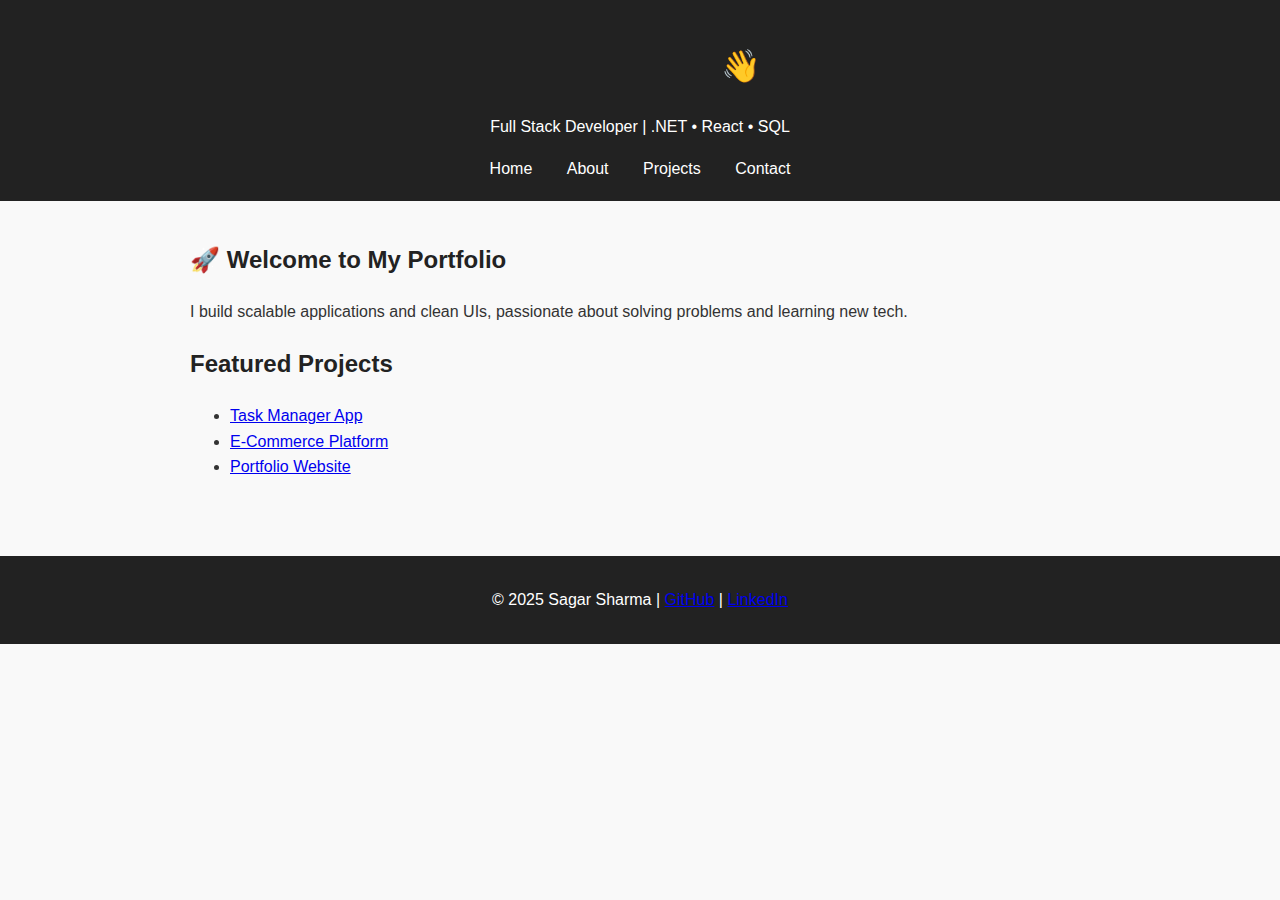
<file: index.html>
<!DOCTYPE html>
<html lang="en">
<head>
  <meta charset="UTF-8">
  <meta name="viewport" content="width=device-width, initial-scale=1.0">
  <title>Stacked Sagar | Portfolio</title>
  <link rel="stylesheet" href="style.css">
</head>
<body>
  <header>
    <h1>Hi, I'm Sagar 👋</h1>
    <p>Full Stack Developer | .NET • React • SQL</p>
    <nav>
      <a href="index.html">Home</a>
      <a href="about.html">About</a>
      <a href="projects.html">Projects</a>
      <a href="contact.html">Contact</a>
    </nav>
  </header>

  <main>
    <section class="intro">
      <h2>🚀 Welcome to My Portfolio</h2>
      <p>I build scalable applications and clean UIs, passionate about solving problems and learning new tech.</p>
    </section>

    <section class="highlights">
      <h2>Featured Projects</h2>
      <ul>
        <li><a href="projects.html">Task Manager App</a></li>
        <li><a href="projects.html">E-Commerce Platform</a></li>
        <li><a href="projects.html">Portfolio Website</a></li>
      </ul>
    </section>
  </main>

  <footer>
    <p>© 2025 Sagar Sharma | <a href="https://github.com/StackedSagar">GitHub</a> | <a href="https://linkedin.com/in/StackedSagar">LinkedIn</a></p>
  </footer>
</body>
</html>
</file>
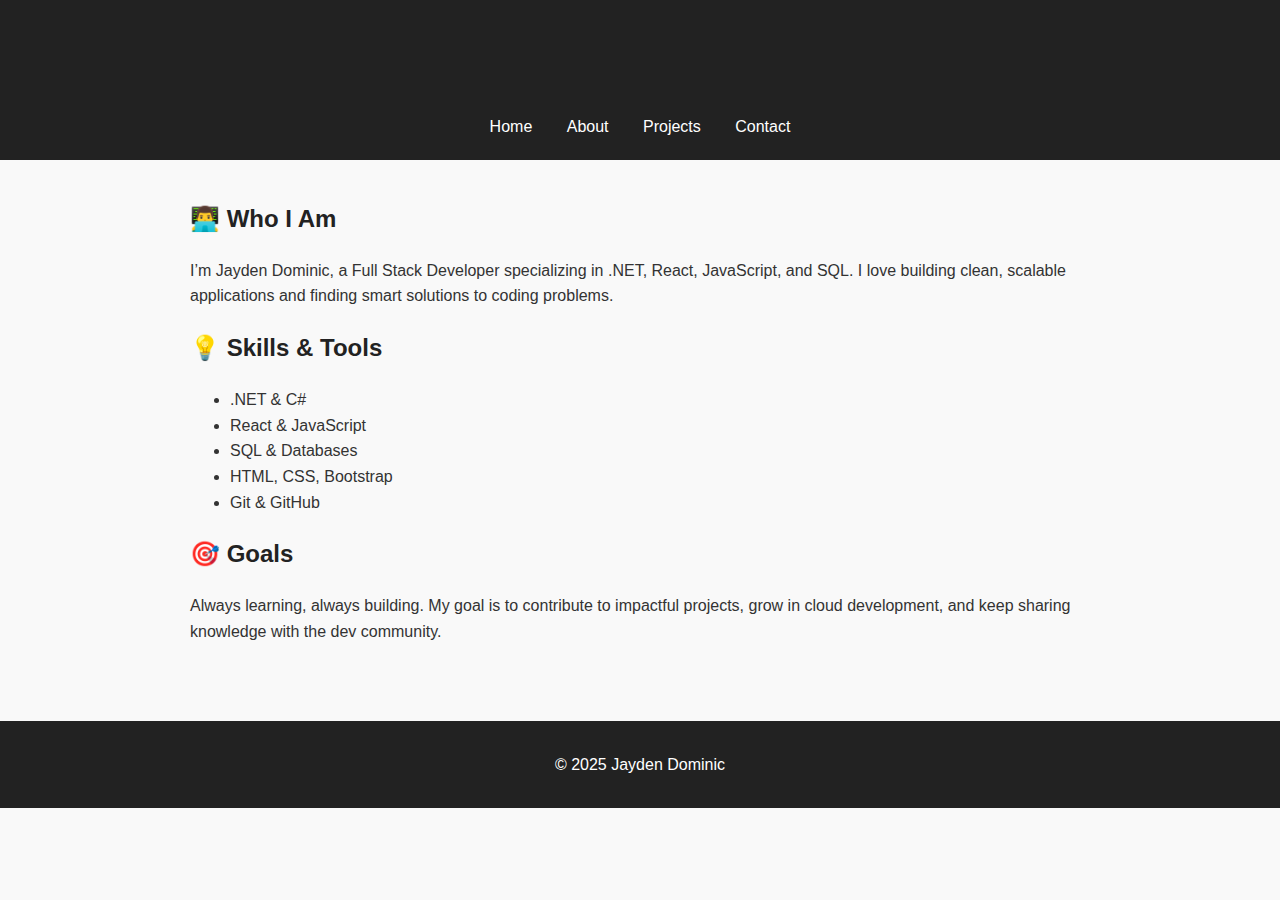
<file: about.html>
<!DOCTYPE html>
<html lang="en">
<head>
  <meta charset="UTF-8">
  <meta name="viewport" content="width=device-width, initial-scale=1.0">
  <title>About Me | Jayden Dominic</title>
  <link rel="stylesheet" href="style.css">
</head>
<body>
  <header>
    <h1>About Me</h1>
    <nav>
      <a href="index.html">Home</a>
      <a href="about.html" class="active">About</a>
      <a href="projects.html">Projects</a>
      <a href="contact.html">Contact</a>
    </nav>
  </header>

  <main>
    <section>
      <h2>👨‍💻 Who I Am</h2>
      <p>
        I’m Jayden Dominic, a Full Stack Developer specializing in .NET, React, JavaScript, and SQL.  
        I love building clean, scalable applications and finding smart solutions to coding problems.
      </p>
    </section>

    <section>
      <h2>💡 Skills & Tools</h2>
      <ul>
        <li>.NET & C#</li>
        <li>React & JavaScript</li>
        <li>SQL & Databases</li>
        <li>HTML, CSS, Bootstrap</li>
        <li>Git & GitHub</li>
      </ul>
    </section>

    <section>
      <h2>🎯 Goals</h2>
      <p>
        Always learning, always building. My goal is to contribute to impactful projects, grow in 
        cloud development, and keep sharing knowledge with the dev community.
      </p>
    </section>
  </main>

  <footer>
    <p>© 2025 Jayden Dominic</p>
  </footer>
</body>
</html>
</file>
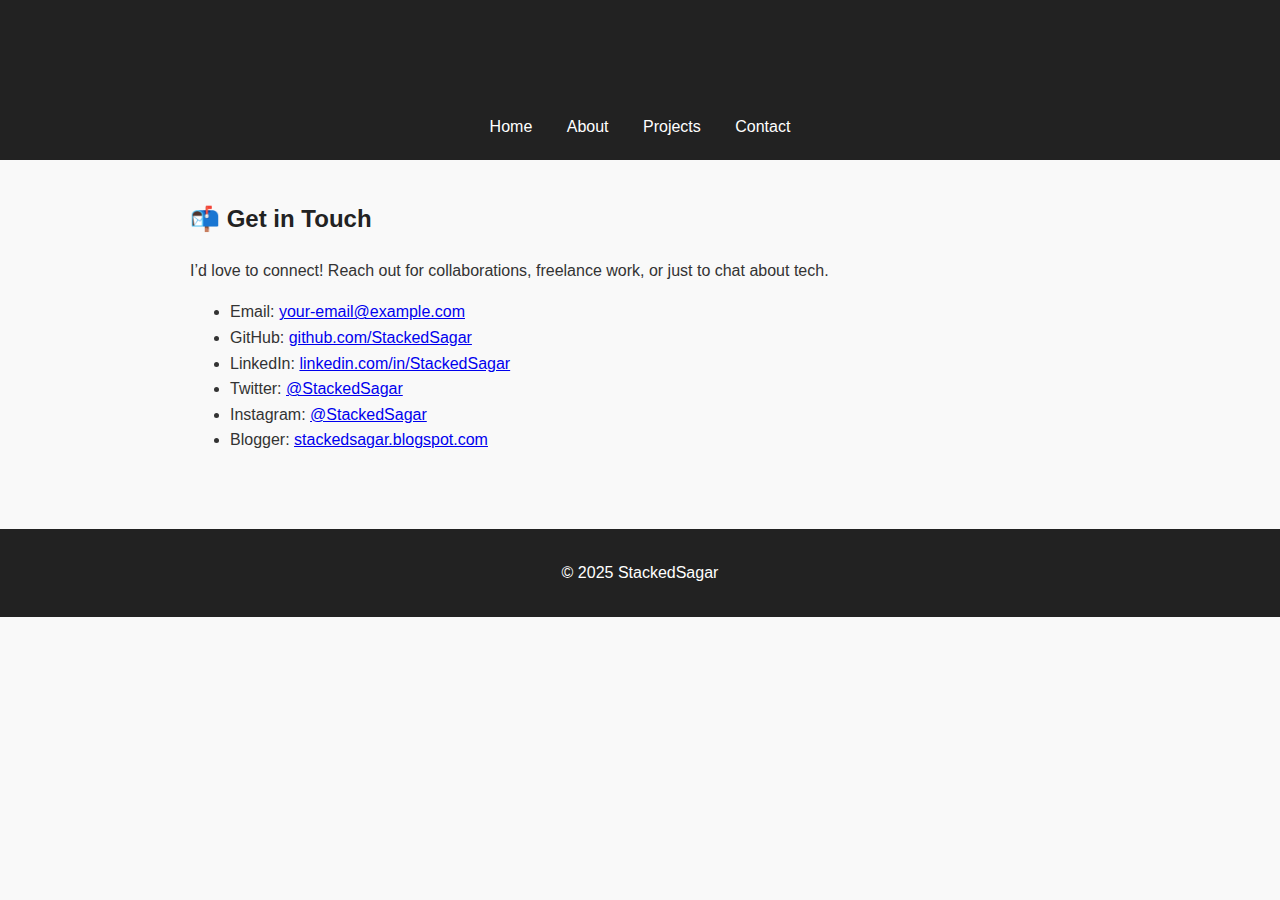
<file: contact.html>
<!DOCTYPE html>
<html lang="en">
<head>
  <meta charset="UTF-8">
  <meta name="viewport" content="width=device-width, initial-scale=1.0">
  <title>Contact | Stacked Sagar</title>
  <link rel="stylesheet" href="style.css">
</head>
<body>
  <header>
    <h1>Contact Me</h1>
    <nav>
      <a href="index.html">Home</a>
      <a href="about.html">About</a>
      <a href="projects.html">Projects</a>
      <a href="contact.html" class="active">Contact</a>
    </nav>
  </header>

  <main>
    <section>
      <h2>📬 Get in Touch</h2>
      <p>
        I’d love to connect! Reach out for collaborations, freelance work, or just to chat about tech.
      </p>
      <ul>
        <li>Email: <a href="mailto:your-email@example.com">your-email@example.com</a></li>
        <li>GitHub: <a href="https://github.com/StackedSagar">github.com/StackedSagar</a></li>
        <li>LinkedIn: <a href="https://linkedin.com/in/StackedSagar">linkedin.com/in/StackedSagar</a></li>
        <li>Twitter: <a href="https://twitter.com/StackedSagar">@StackedSagar</a></li>
        <li>Instagram: <a href="https://www.instagram.com/stackedsagar/">@StackedSagar</a></li>
        <li>Blogger: <a href="https://stackedsagar.blogspot.com/">stackedsagar.blogspot.com</a></li>
      </ul>
    </section>
  </main>

  <footer>
    <p>© 2025 StackedSagar</p>
  </footer>
</body>
</html>
</file>
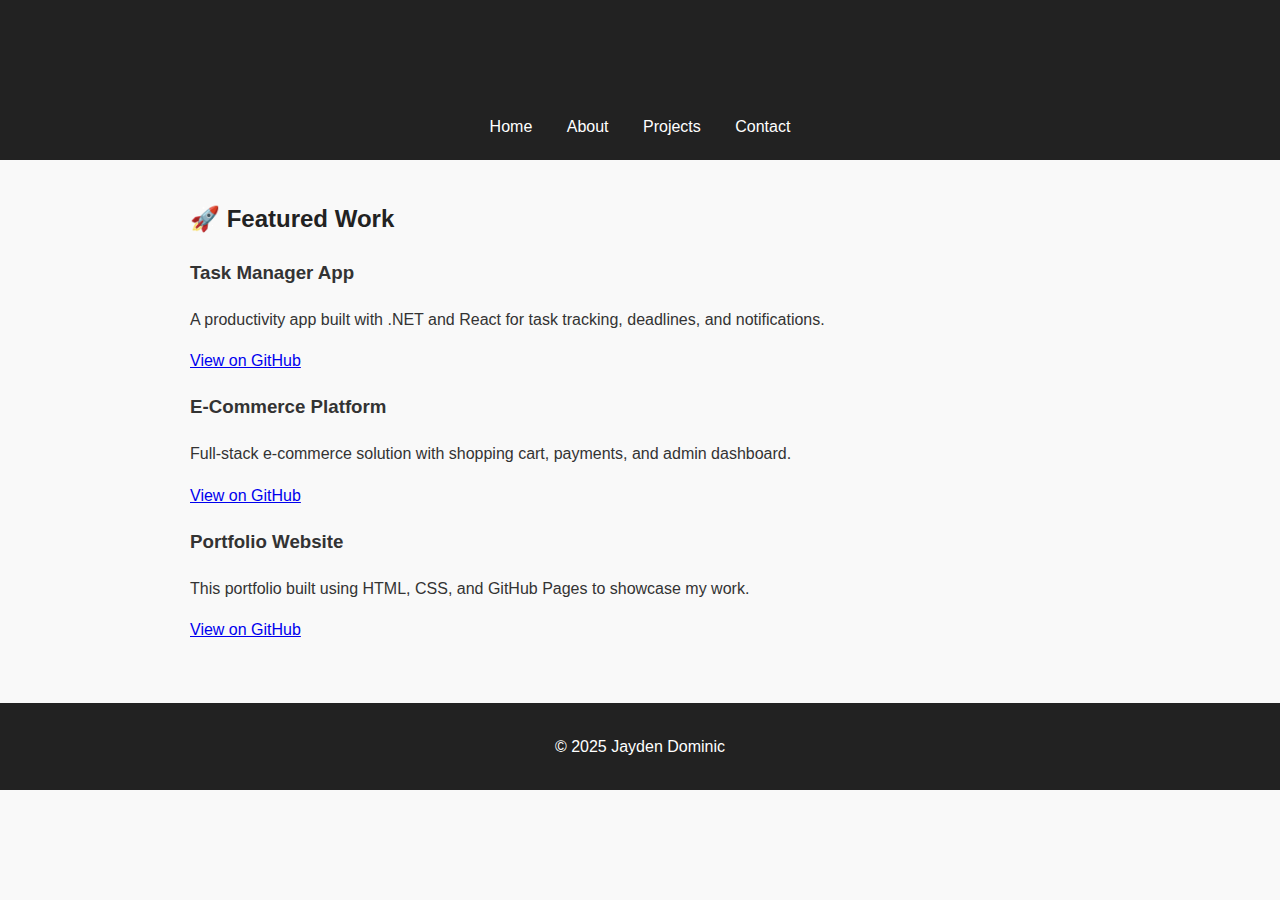
<file: projects.html>
<!DOCTYPE html>
<html lang="en">
<head>
  <meta charset="UTF-8">
  <meta name="viewport" content="width=device-width, initial-scale=1.0">
  <title>Projects | Stacked Sagar </title>
  <link rel="stylesheet" href="style.css">
</head>
<body>
  <header>
    <h1>My Projects</h1>
    <nav>
      <a href="index.html">Home</a>
      <a href="about.html">About</a>
      <a href="projects.html" class="active">Projects</a>
      <a href="contact.html">Contact</a>
    </nav>
  </header>

  <main>
    <section>
      <h2>🚀 Featured Work</h2>
      <div class="project">
        <h3>Task Manager App</h3>
        <p>A productivity app built with .NET and React for task tracking, deadlines, and notifications.</p>
        <a href="https://github.com/your-username/task-manager">View on GitHub</a>
      </div>

      <div class="project">
        <h3>E-Commerce Platform</h3>
        <p>Full-stack e-commerce solution with shopping cart, payments, and admin dashboard.</p>
        <a href="https://github.com/your-username/ecommerce-app">View on GitHub</a>
      </div>

      <div class="project">
        <h3>Portfolio Website</h3>
        <p>This portfolio built using HTML, CSS, and GitHub Pages to showcase my work.</p>
        <a href="https://github.com/your-username/portfolio">View on GitHub</a>
      </div>
    </section>
  </main>

  <footer>
    <p>© 2025 Jayden Dominic</p>
  </footer>
</body>
</html>
</file>
<file: style.css>
body {
  font-family: Arial, sans-serif;
  margin: 0;
  padding: 0;
  line-height: 1.6;
  background: #f9f9f9;
  color: #333;
}

header {
  background: #222;
  color: #fff;
  padding: 20px;
  text-align: center;
}

nav a {
  color: #fff;
  margin: 0 15px;
  text-decoration: none;
}

nav a:hover {
  text-decoration: underline;
}

main {
  padding: 20px;
  max-width: 900px;
  margin: auto;
}

h1, h2 {
  color: #222;
}

footer {
  text-align: center;
  padding: 15px;
  background: #222;
  color: #fff;
  margin-top: 40px;
}
</file>
